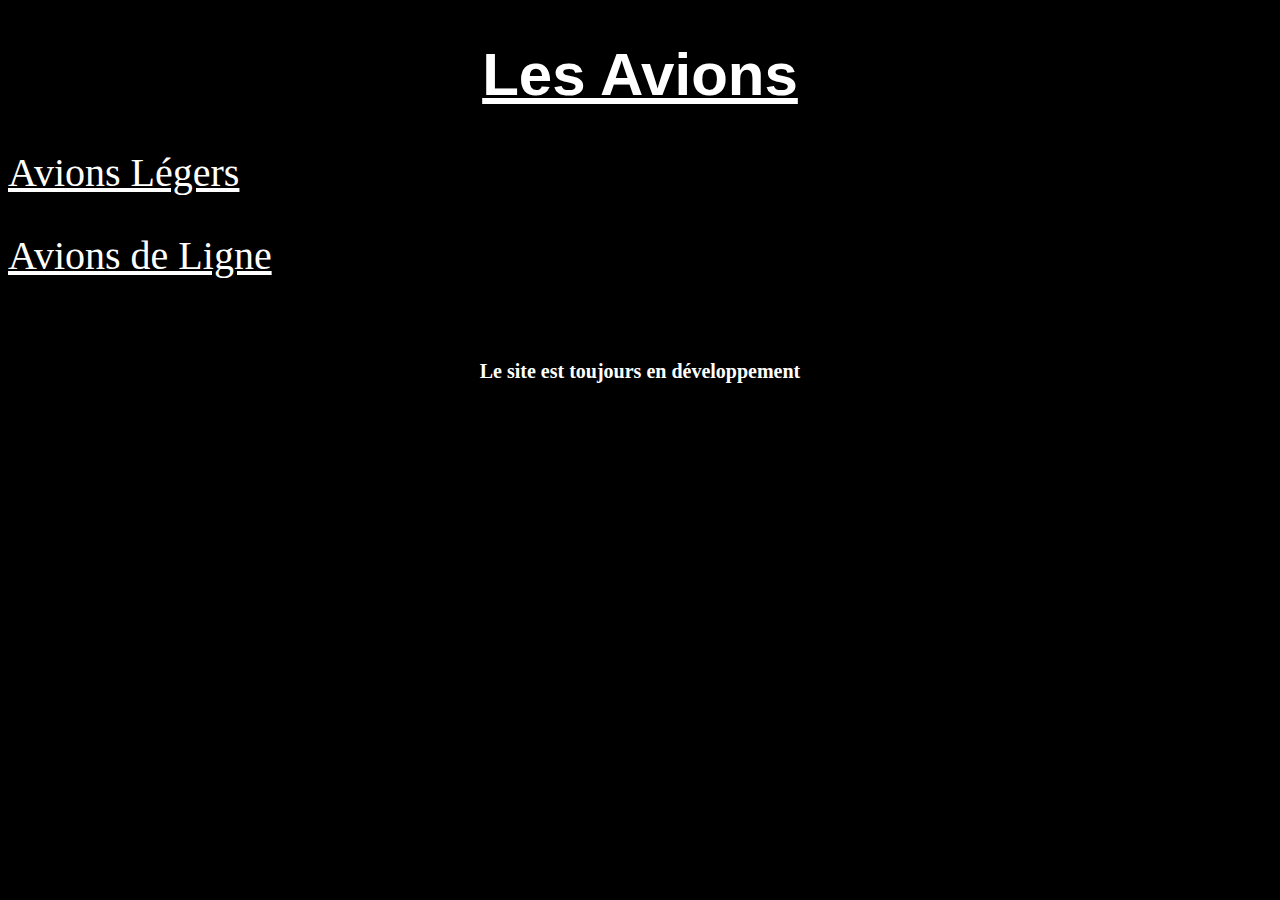
<file: accueil.html>
<!DOCTYPE html>
<html>
<head>
<meta charset="utf-8">
<title>Accueil</title>
<link href="style.css" rel="stylesheet">
</head>
<body>
	<h1>Les Avions</h1>
	<a href="avion légers.html" class="link1">Avions Légers</a><br>
	<br>
	<br>
	<a href="avion de ligne.html" class="link1">Avions de Ligne</a>
	<br>
	<br>
	<br>
	<br>
	<h4>Le site est toujours en développement</h4>
</body>
</html>
</file>
<file: style.css>
/* Main */
body{
	background-color: black;
}

/* Text */
h1{
	color: white;
	font-family: Futura,Trebuchet MS,Arial,sans-serif;
	font-size: 60px;
	font-weight: bold;
	text-align: center;
	text-decoration: underline;
}
h2{
	color: white;
	font-family: Futura,Trebuchet MS,Arial,sans-serif;
	font-size: 40px;
	text-align: center;
	text-decoration: underline;
}
h3{
	color: white;
	font-family: Times, Times New Roman, Georgia, serif;
	font-size: 28px;
	text-align: center;
	text-decoration: underline;
}
h4{
	color: white;
	font-family: Times, Times New Roman, Georgia, serif;
	font-size: 20px;
	text-align: center;
}

/* Links */
a.link1 {
	font-size: 40px;
	color: white;
	transition: all 0.3s ease-in 0s;
	display: inline-block;
	transform-origin: left;
}
a.link2 {
	font-size: 28px;
	color: white;
	transition: all 0.3s ease-in 0s;
	display: inline-block;
	transform-origin: center;
}
a:hover{
	color: gray;
	transform: scale(1.3);
}

/* Navigation */
nav{
	background-image: url("ciel.jpg");
	width: 100%;
	height: 80px;
	justify-content: space-around;
	display: flex;
	align-items: center;
	justify-items: center;
}
nav a{
	color: white;
	margin: 5px;
	transition: all 0.3s ease-in 0s;
}
nav a:hover{
	color: gray;
	transform: scale(1.3);
}
div.container{
	text-align: center;
}
div.text{
	border: 1px solid black;
	padding: 20px;
	margin: 20px auto;
	background-color: rgb(45, 43, 43);
	border-radius: 8px;
	display: inline-block;
}

/* Images */
img{
	position: relative;
	width: 600px;
	display: block;
	margin-right: auto;
	margin-left: auto;
	transition: all 0.5s ease-in 0s;
}
img:hover{
	transform: scale(1.1);
}
iframe{
	width: 600px;
	height: 400px;
	display: block;
	margin-left: auto;
	margin-right: auto;
	position: relative;
	transition: all 0.5s ease-in 0s;
}
iframe:hover{
	transform: scale(1.1);
}
</file>
